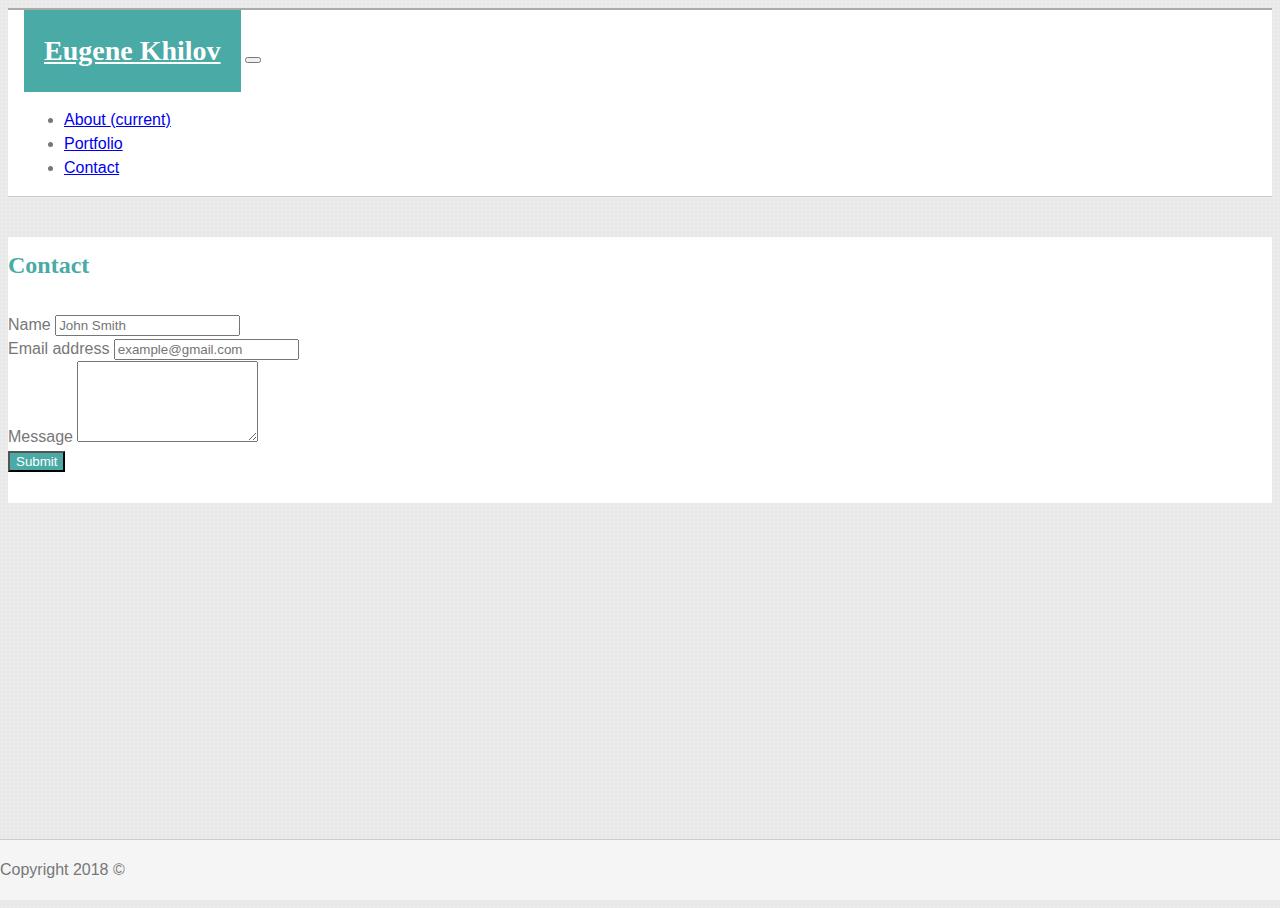
<file: contact.html>
<!DOCTYPE html>
<html lang="en">
<head>
	<meta charset="UTF-8">
	<title>Bootstrap Portfolio</title>
	<link rel="stylesheet" href="https://stackpath.bootstrapcdn.com/bootstrap/4.1.1/css/bootstrap.min.css"
	      integrity="sha384-WskhaSGFgHYWDcbwN70/dfYBj47jz9qbsMId/iRN3ewGhXQFZCSftd1LZCfmhktB" crossorigin="anonymous">
	<link rel="stylesheet" type="text/css" href="css/style.css">
</head>
<body>

<nav class="navbar navbar-eugene navbar-expand-lg navbar-light">
	<div class="container d-flex flex-row">
		<a class="navbar-brand" href="index.html">Eugene Khilov</a>
		<button class="navbar-toggler" type="button" data-toggle="collapse" data-target="#navbarSupportedContent"
		        aria-controls="navbarSupportedContent" aria-expanded="false" aria-label="Toggle navigation">
			<span class="navbar-toggler-icon"></span>
		</button>

		<div class="collapse navbar-collapse justify-content-end" id="navbarSupportedContent">
			<ul class="navbar-nav">
				<li class="nav-item">
					<a class="nav-link" href="index.html">About <span class="sr-only">(current)</span></a>
				</li>
				<li class="nav-item">
					<a class="nav-link" href="portfolio.html">Portfolio</a>
				</li>
				<li class="nav-item active">
					<a class="nav-link" href="contact.html">Contact</a>
				</li>
			</ul>
		</div>
	</div>
</nav>
<main class="container">
	<div class="row">
		<div class="col-md-12 pt-5 mh1 noscroll"><h2 class="border-bottom pb-3 mb-3">Contact</h2>

			<form action="#">
				<div class="form-group col-md-3">
					<label for="FormTextareaName">Name</label>
					<input type="text" class="form-control" id="FormTextareaName" placeholder="John Smith">
				</div>
				<div class="form-group col-md-3">
					<label for="email">Email address</label>
					<input type="email" class="form-control" id="email" placeholder="example@gmail.com">
				</div>
				<div class="form-group col-md-12">
					<label for="FormTextarea1">Message</label>
					<textarea class="form-control" id="FormTextarea1" rows="5"></textarea>
				</div>

				<button type="submit" class="btn1">Submit</button>
			</form>


		</div>


	</div>
</main>

<footer class="footer">
	<div class="container">
		<div class="row justify-content-center">
		<span class="text-muted">
			Copyright 2018 &copy;
		</span>
		</div>
	</div>
</footer>

<script src="https://code.jquery.com/jquery-3.3.1.slim.min.js"
        integrity="sha384-q8i/X+965DzO0rT7abK41JStQIAqVgRVzpbzo5smXKp4YfRvH+8abtTE1Pi6jizo"
        crossorigin="anonymous"></script>
<script src="https://cdnjs.cloudflare.com/ajax/libs/popper.js/1.14.3/umd/popper.min.js"
        integrity="sha384-ZMP7rVo3mIykV+2+9J3UJ46jBk0WLaUAdn689aCwoqbBJiSnjAK/l8WvCWPIPm49"
        crossorigin="anonymous"></script>
<script src="https://stackpath.bootstrapcdn.com/bootstrap/4.1.1/js/bootstrap.min.js"
        integrity="sha384-smHYKdLADwkXOn1EmN1qk/HfnUcbVRZyYmZ4qpPea6sjB/pTJ0euyQp0Mk8ck+5T"
        crossorigin="anonymous"></script>
</body>

</html>
</file>
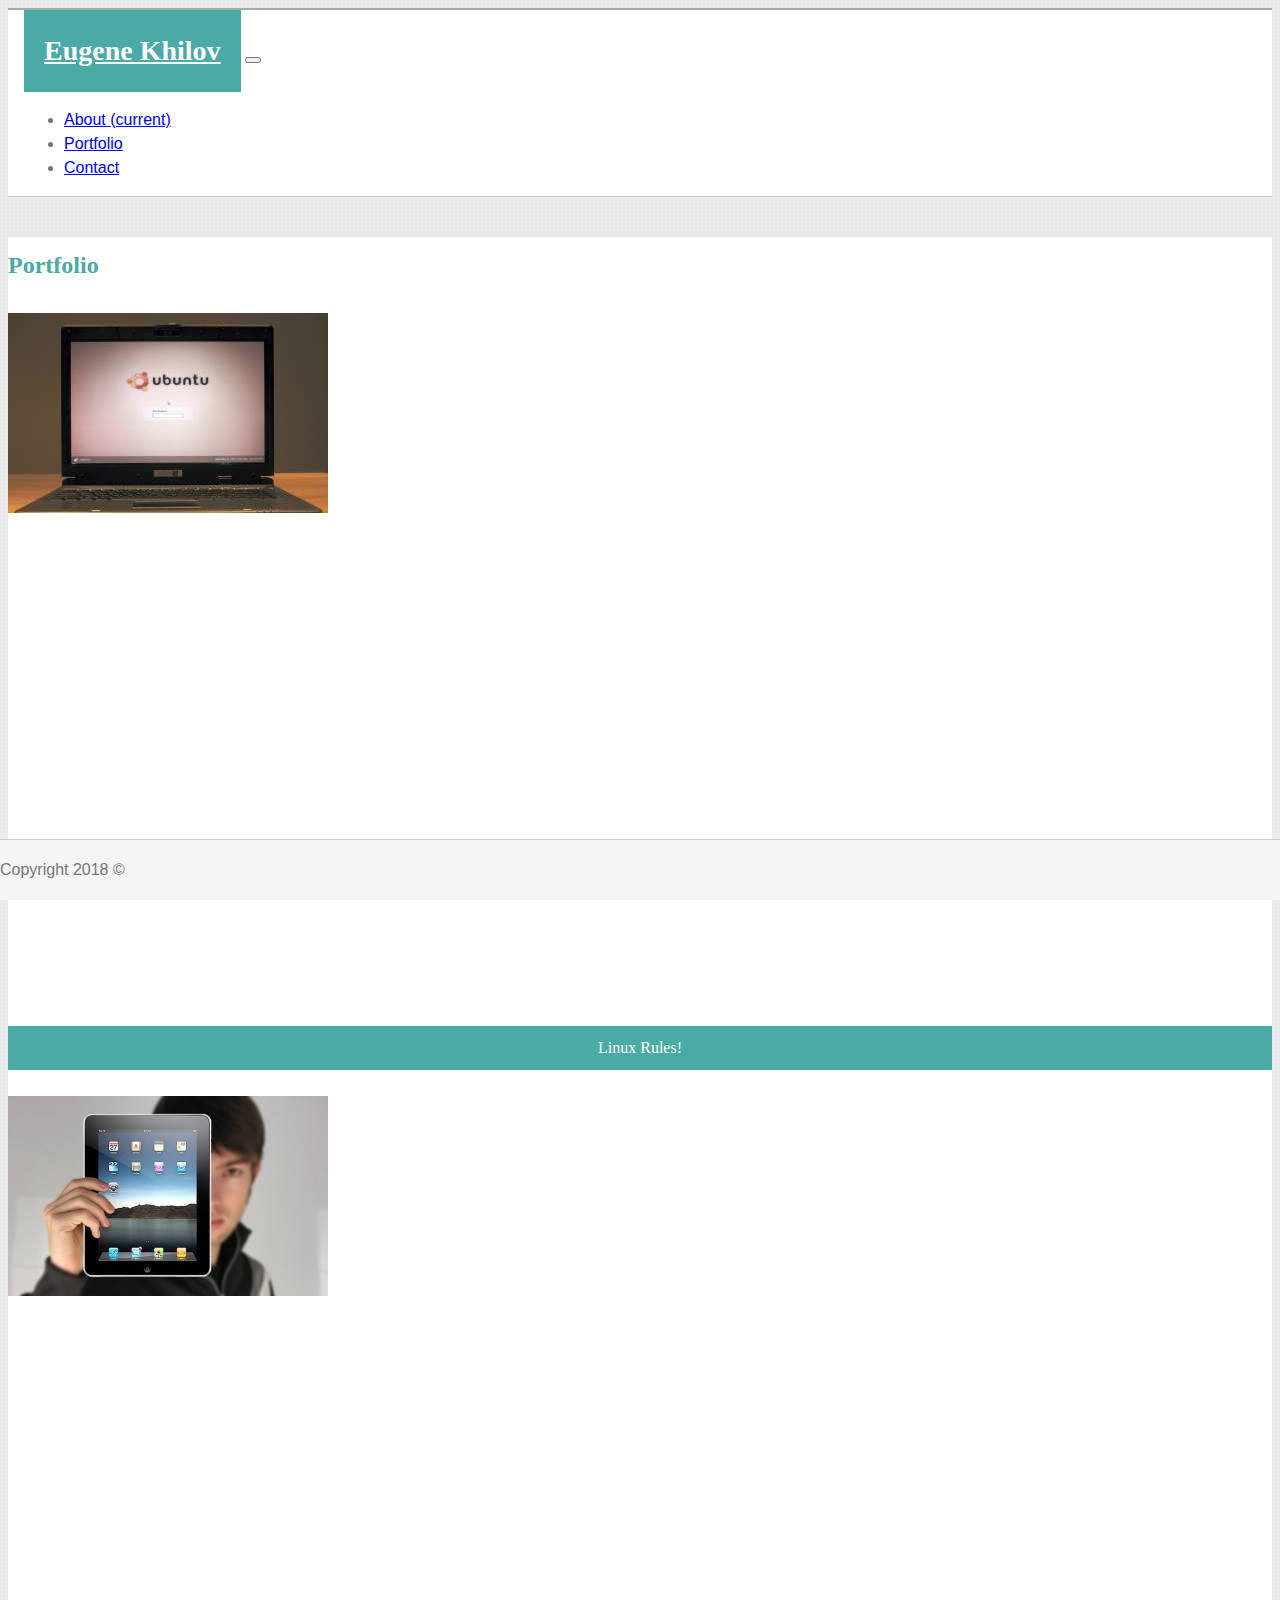
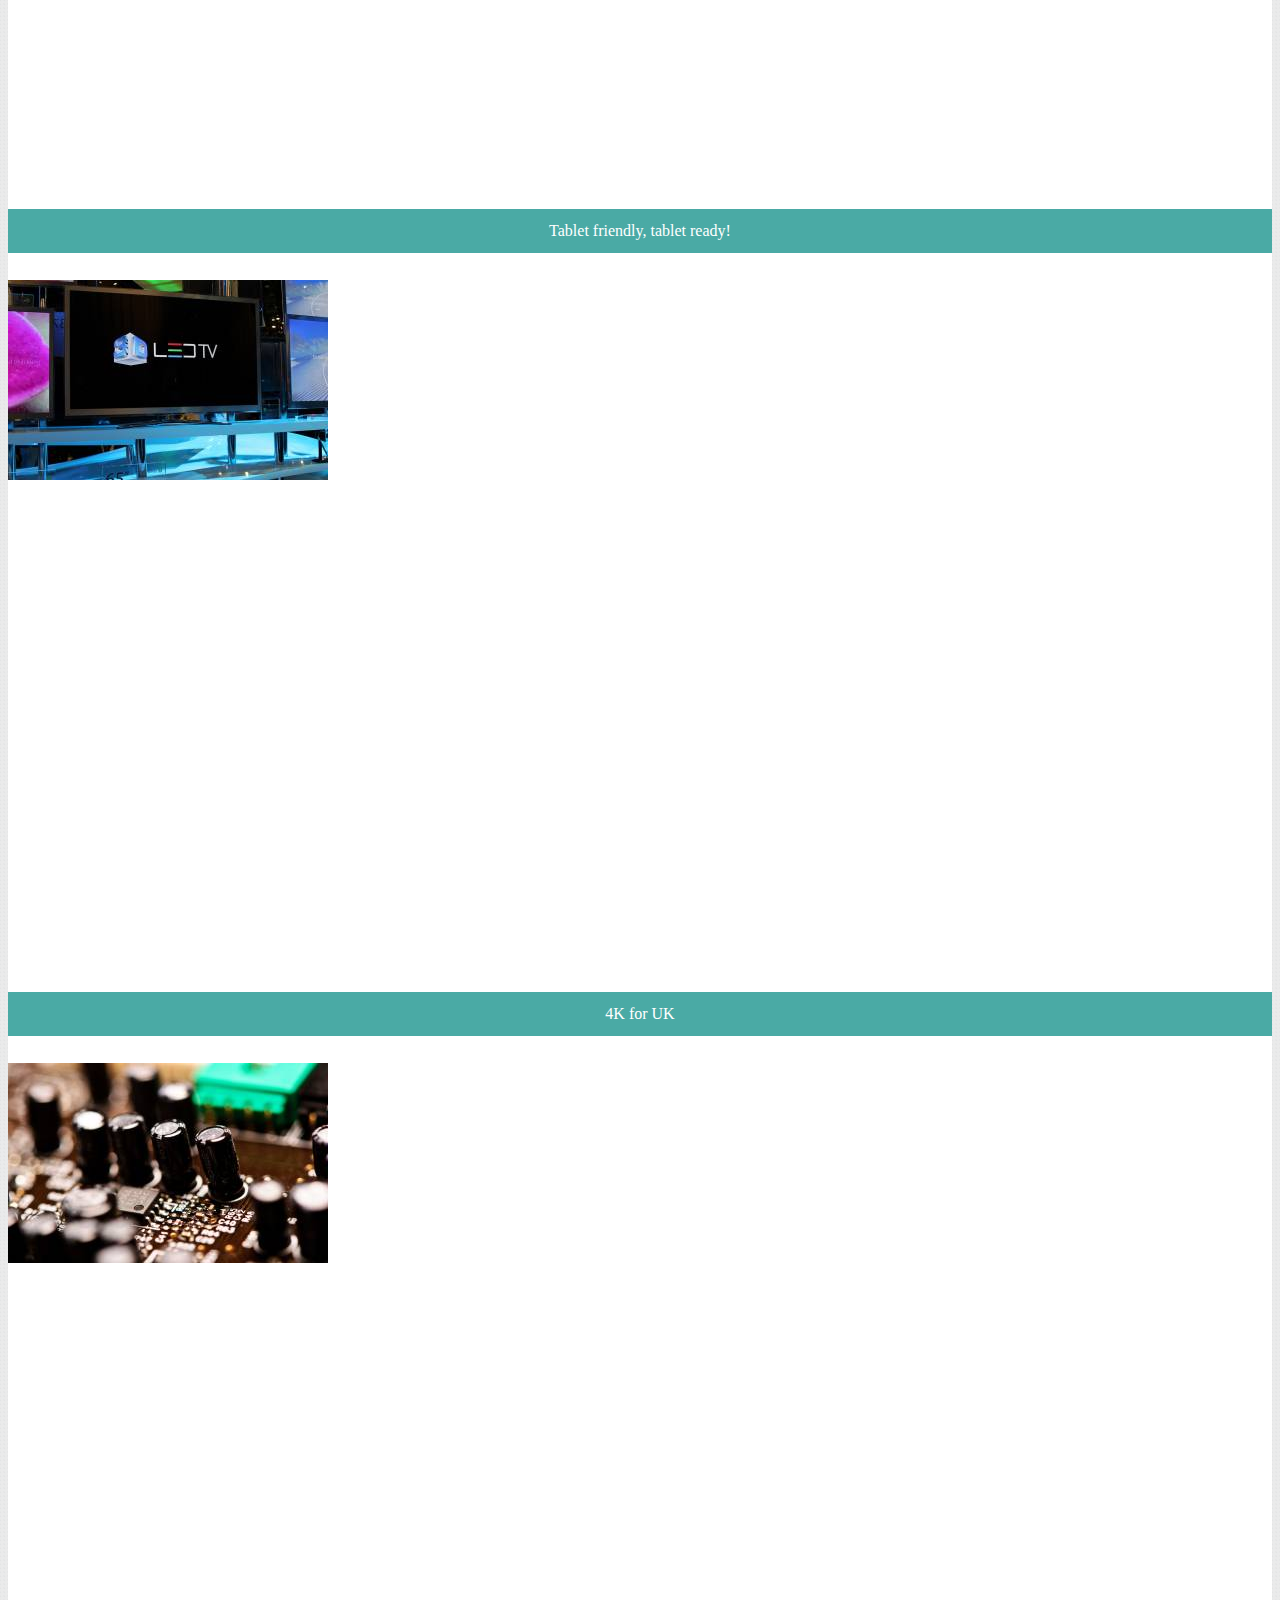
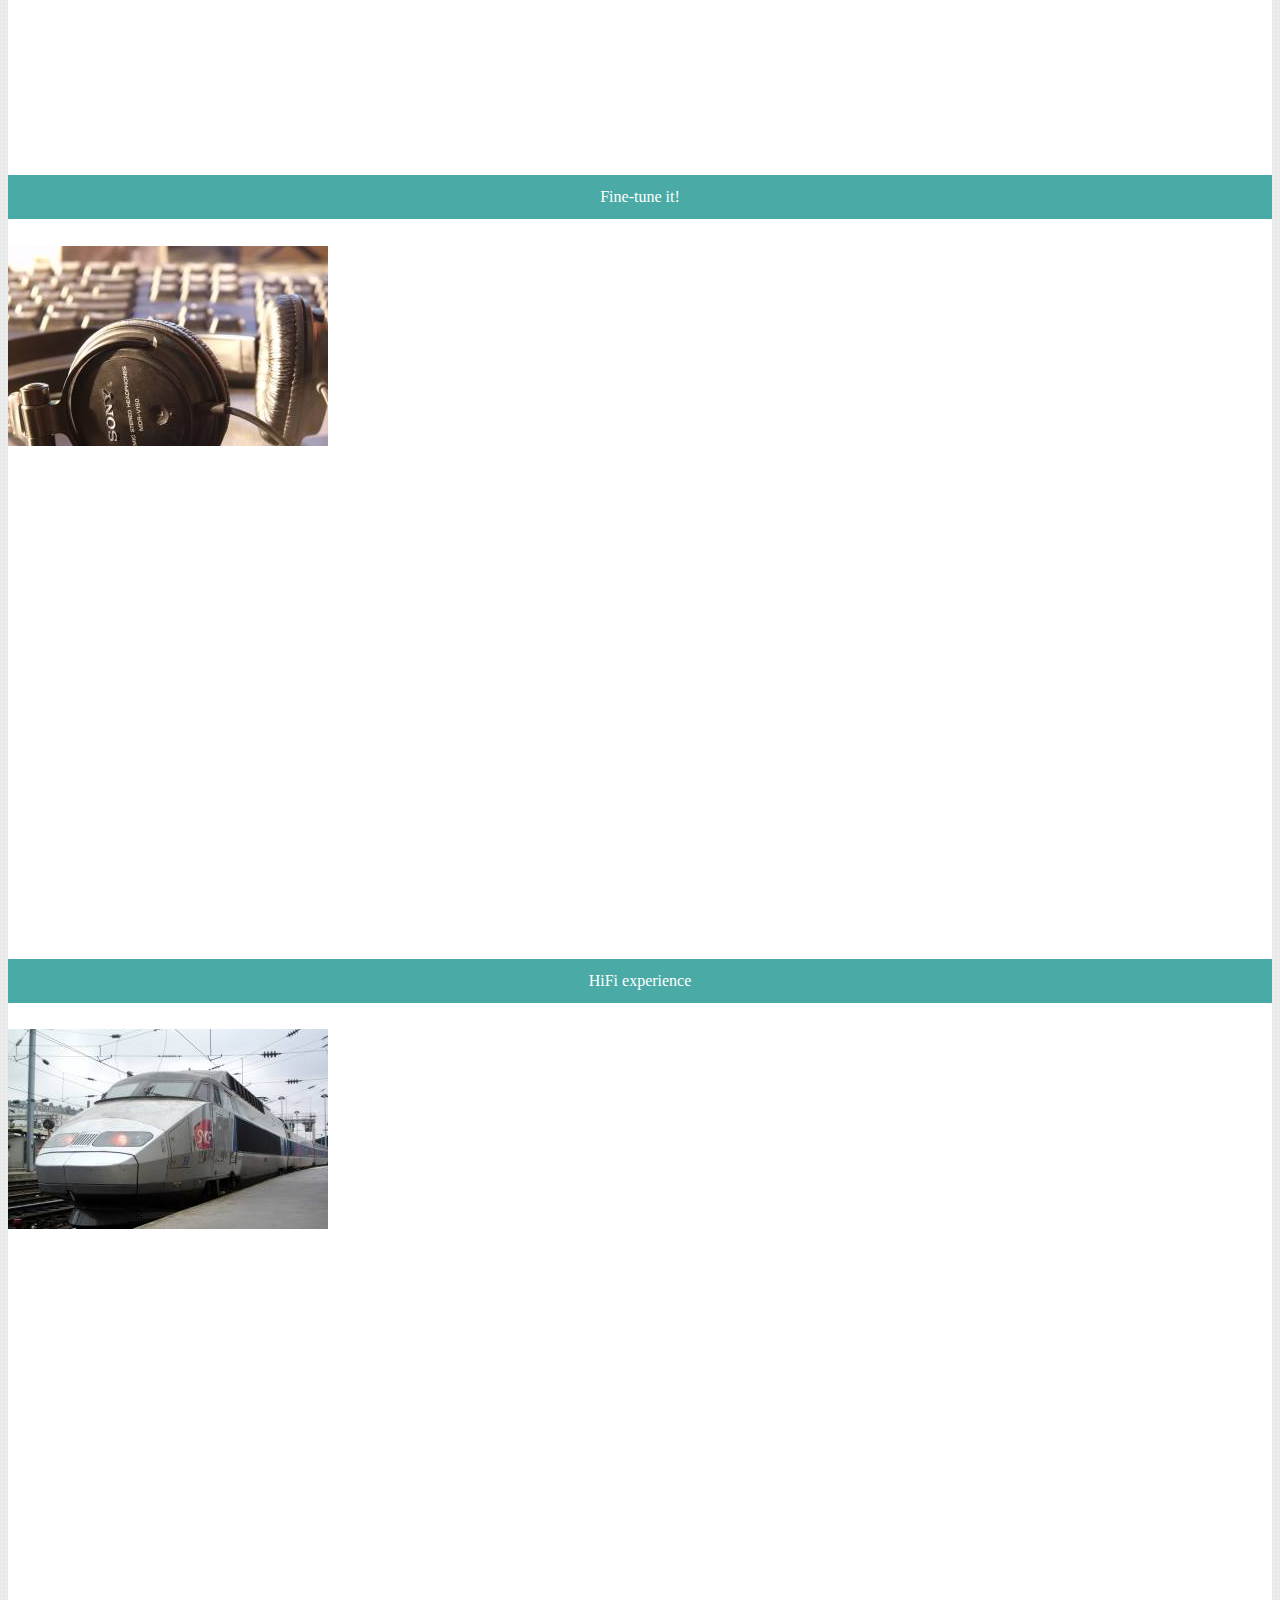
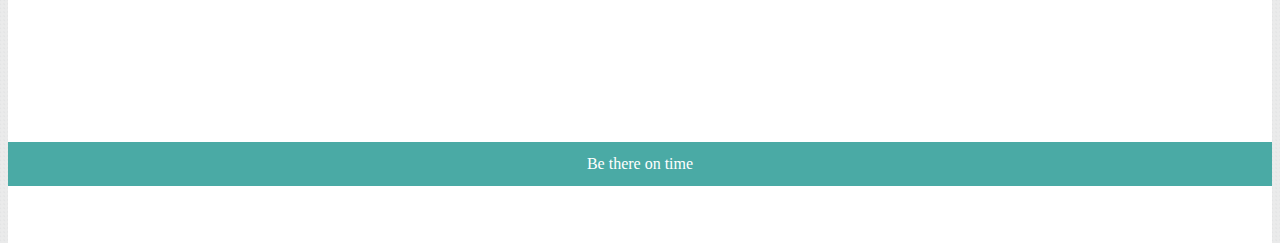
<file: portfolio.html>
<!DOCTYPE html>
<html lang="en">
<head>
	<meta charset="UTF-8">
	<title>Bootstrap Portfolio</title>
	<link rel="stylesheet" href="https://stackpath.bootstrapcdn.com/bootstrap/4.1.1/css/bootstrap.min.css"
	      integrity="sha384-WskhaSGFgHYWDcbwN70/dfYBj47jz9qbsMId/iRN3ewGhXQFZCSftd1LZCfmhktB" crossorigin="anonymous">
	<link rel="stylesheet" type="text/css" href="css/style.css">
</head>
<body>

<nav class="navbar navbar-eugene navbar-expand-lg navbar-light">
	<div class="container d-flex flex-row">
		<a class="navbar-brand" href="index.html">Eugene Khilov</a>
		<button class="navbar-toggler" type="button" data-toggle="collapse" data-target="#navbarSupportedContent"
		        aria-controls="navbarSupportedContent" aria-expanded="false" aria-label="Toggle navigation">
			<span class="navbar-toggler-icon"></span>
		</button>

		<div class="collapse navbar-collapse justify-content-end" id="navbarSupportedContent">
			<ul class="navbar-nav ">
				<li class="nav-item">
					<a class="nav-link" href="index.html">About <span class="sr-only">(current)</span></a>
				</li>
				<li class="nav-item active">
					<a class="nav-link" href="portfolio.html">Portfolio</a>
				</li>
				<li class="nav-item">
					<a class="nav-link" href="contact.html">Contact</a>
				</li>
			</ul>
		</div>
	</div>
</nav>
<main class="container">
	<div class="row">
		<div class="col-md-12 pt-5 mh1 noscroll"><h2 class="border-bottom pb-3 mb-3">Portfolio</h2>

			<div class="row portfolio mb-3 ml-3">
				<div class="mr-3 ml-3 mb-2">
					<div class="card bg-dark text-white align-items-baseline">
						<img class="card-img" src="images/project1.jpg" alt="Linux" title="Linux">
						<div class="card-img-overlay">
							<h5 class="card-title text-center">Linux Rules!</h5>
						</div>
					</div>
				</div>

				<div class="mr-3 ml-3 mb-2">
					<div class="card bg-dark text-white align-items-baseline">
						<img class="card-img" src="images/project2.jpg" alt="Tablet friendly, tablet ready!" title="Tablet friendly, tablet ready!">
						<div class="card-img-overlay">
							<h5 class="card-title text-center">Tablet friendly, tablet ready!</h5>
						</div>
					</div>
				</div>

				<div class="mr-3 ml-3 mb-2">
					<div class="card bg-dark text-white align-items-baseline">
						<img class="card-img" src="images/project3.jpg" alt="4K for UK" title="4K for UK">
						<div class="card-img-overlay">
							<h5 class="card-title text-center">4K for UK</h5>
						</div>
					</div>
				</div>
			</div>
			<div class="row portfolio mb-3 ml-3">
				<div class="col-md-3.2 mr-3 ml-3 mb-2">
					<div class="card bg-dark text-white align-items-baseline">
						<img class="card-img" src="images/project4.jpg" alt="Fine-tune it!" title="Fine-tune it!">
						<div class="card-img-overlay">
							<h5 class="card-title text-center">Fine-tune it!</h5>
						</div>
					</div>
				</div>

				<div class="col-md-3.2 mr-3 ml-3 mb-2">
					<div class="card bg-dark text-white align-items-baseline">
						<img class="card-img" src="images/project5.jpg" alt="HiFi experience" title="HiFi experience">
						<div class="card-img-overlay">
							<h5 class="card-title text-center">HiFi experience</h5>
						</div>
					</div>
				</div>

				<div class="col-md-3.2 mr-3 ml-3 mb-2">
					<div class="card bg-dark text-white align-items-baseline">
						<img class="card-img" src="images/project6.jpg" alt="Be there on time" title="Be there on time">
						<div class="card-img-overlay">
							<h5 class="card-title text-center">Be there on time</h5>
						</div>
					</div>
				</div>
			</div>
</main>
<footer class="footer">
	<div class="container">
		<div class="row justify-content-center">
		<span class="text-muted">
			Copyright 2018 &copy;
		</span>
		</div>
	</div>
</footer>

<script src="https://code.jquery.com/jquery-3.3.1.slim.min.js"
        integrity="sha384-q8i/X+965DzO0rT7abK41JStQIAqVgRVzpbzo5smXKp4YfRvH+8abtTE1Pi6jizo"
        crossorigin="anonymous"></script>
<script src="https://cdnjs.cloudflare.com/ajax/libs/popper.js/1.14.3/umd/popper.min.js"
        integrity="sha384-ZMP7rVo3mIykV+2+9J3UJ46jBk0WLaUAdn689aCwoqbBJiSnjAK/l8WvCWPIPm49"
        crossorigin="anonymous"></script>
<script src="https://stackpath.bootstrapcdn.com/bootstrap/4.1.1/js/bootstrap.min.js"
        integrity="sha384-smHYKdLADwkXOn1EmN1qk/HfnUcbVRZyYmZ4qpPea6sjB/pTJ0euyQp0Mk8ck+5T"
        crossorigin="anonymous"></script>
</body>

</html>
</file>
<file: css/style.css>
html, body {
    height: 100%;
}
html {
    position: relative;
    min-height: 100%;
}
body {
    margin-bottom: 60px;
    background: #eee url("../images/bg-tile.png") 0% 0%;
    font-family: Arial, 'Helvetica Neue', Helvetica, sans-serif;
    font-size: 16px;
    line-height: 1.5;
    color: #777;
    position: relative;
}
.footer {
    position: fixed;
    width: 100%;
    bottom: 0;
    left: 0;
    height: 60px;
    line-height: 60px;
    background-color: #f5f5f5;
    border-top: 1px solid #ccc;
}

main {
    background: #fff;
    margin: 40px 0 60px 0;
    padding-bottom: 30px;
}

form {
    margin-left: 0px;
}

.navbar-eugene.navbar {
    border-top: 2px solid #aaa;
    border-bottom: 1px solid #ccc;
    padding: 0 1rem;
    background: #fff;
}
.navbar-eugene .container {
    padding-left: 0;
    padding-right: 0;
}
.relative1 {
    position: relative;
}

.navbar-eugene .navbar-brand {
    font-family: Georgia, Times, 'Times New Roman', Serif;
    background: #4aaaa5;
    color: #fff;
    padding: 20px;
    display: inline-block;
    font-size: 28px;
    font-weight: bold;
}
h1, h2, h3, h4, h5, h6 {
    font-family: Georgia, Times, 'Times New Roman', Serif;
    font-weight: bold;
    color: #4aaaa5;
    padding: 10px 0;
}
.navbar-eugene .navbar-brand:hover {
    color: #fff;
}

.portfolio .card-img-overlay {
    padding: 0;
    margin: 0;
    margin-top: 40%;
}
.portfolio h5 {
    width: 100%;
    background-color: #4aaaa5;
    color: #fff;
    font-size: 16px;
    padding: 10px 0 10px 0;
    cursor: pointer;
    text-align: center;
    font-weight: normal;
}
.btn1 {
    background-color: #4aaaa5;
    color: #fff;
    cursor: pointer;
}

.btn1:hover {
    background-color: #008b8b;
    color: white;
}
</file>
